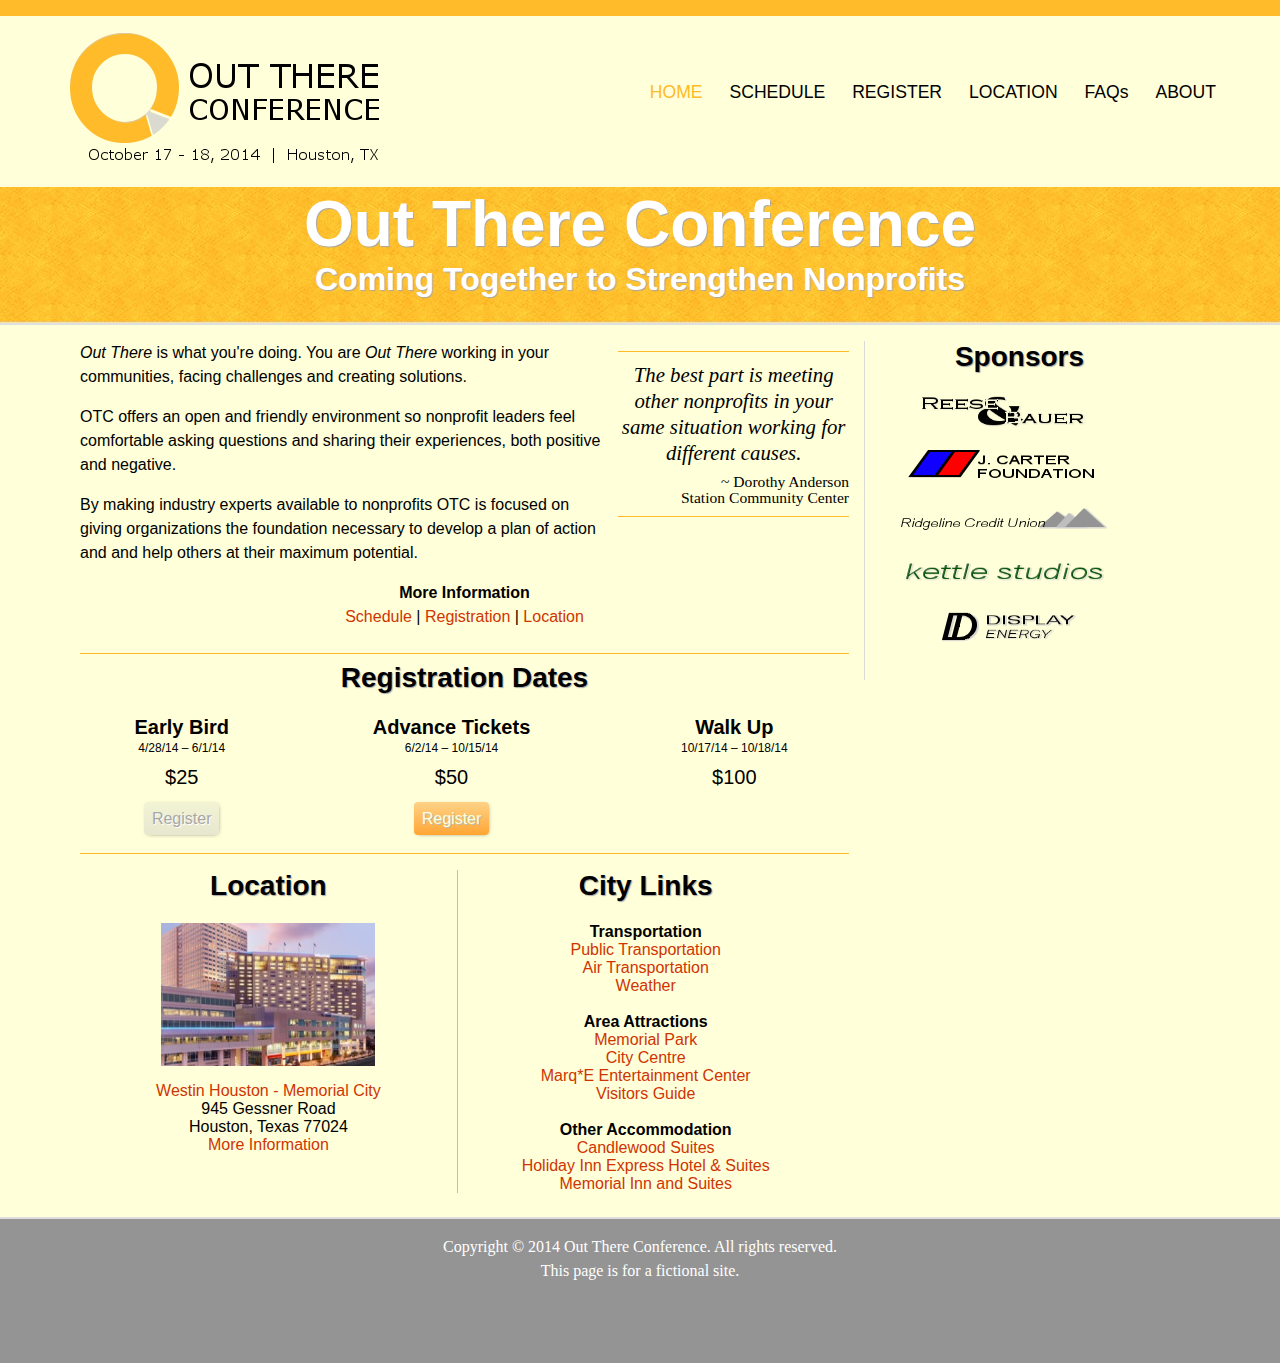
<file: index.html>
<!DOCTYPE HTML>
<html>
<head>
<meta charset="UTF-8">
<meta name="viewport" content="width=device-width, initial-scale=1.0">
<meta name="description" content="OTC offers an open and friendly environment so nonprofit leaders feel comfortable asking questions and sharing their experiences." />
<title>Out There Conference 2014</title>
<!--[if lt IE 9]>
<script src="http://html5shiv.googlecode.com/svn/trunk/html5.js"></script>
<![endif]-->
<link href="styles.css" rel="stylesheet" />
<link rel="shortcut icon" href="images/favicon.png" />
</head>

<body>

	<!-- start of header -->
	<header id="header" class="pageWidth">
	
		<!-- start of brand image -->
		<a href="index.html"><img src="images/otc_logo.png" alt="Out There Conference" width="318" height="168" id="otcLogo" /></a>
		<!-- end of brand image -->
		
		<!-- start of nav -->
		<ul>
			<li id="current"><a href="index.html">HOME</a></li>
			<li><a href="html/schedule.html">SCHEDULE</a></li>
			<li><a href="html/registration.html">REGISTER</a></li>
			<li><a href="html/location.html">LOCATION</a></li>
			<li><a href="html/faqs.html">FAQs</a></li>
			<li><a href="html/about.html">ABOUT</a></li>
		</ul>
		<!-- end of nav -->
		
	</header>
	<!-- end of header -->	
	
	<!-- start of banner -->
	<section id="banner">
		<div class="pageWidth">
			<h1>Out There Conference</h1>
			<h2>Coming Together to Strengthen Nonprofits</h2>
		</div>	
	</section>
	<!-- end of banner -->
	
	
	<!-- start of content container -->
	<div id="content"  class="pageWidth">
	<!-- start of main content -->
	<section id="mainContent">
		
		<!-- start of overview -->
		<div class="quote floatRight">The best part is meeting other nonprofits in your same situation working for different causes.<div class="quoteName">~ Dorothy Anderson<br />Station Community Center</div></div>
		<p><em>Out There</em> is what you're doing. You are <i>Out&nbsp;There</i> working in your communities, facing challenges and creating solutions.</p>
		<p>OTC offers an open and friendly environment so nonprofit leaders feel comfortable asking questions and sharing their experiences, both positive and negative.</p>
		<p>By making industry experts available to nonprofits OTC is focused on giving organizations the foundation necessary to develop a plan of action and and help others at their maximum potential.</p>
		<p class="textCenter"><b>More Information</b><br />
		<a href="html/schedule.html">Schedule</a>&nbsp;|&nbsp;<a href="#registration">Registration</a>&nbsp;|&nbsp;<a href="html/location.html">Location</a></p>
		<!-- end of overview -->
		
		<hr />
		
		<!-- start of registration -->
		<article id="registration">
		<h3>Registration Dates</h3>
		<table>
			<tr>
				<th scope="col" class="regHeader">Early Bird</th>
				<th scope="col" class="regHeader">Advance Tickets</th>
				<th scope="col" class="regHeader">Walk Up</th>
			</tr>
			<tr>
				<td class="regDates">4/28/14 &ndash; 6/1/14</td>
				<td class="regDates">6/2/14 &ndash; 10/15/14</td>
				<td class="regDates">10/17/14 &ndash; 10/18/14</td>
			</tr>
			<tr>
				<td class="regPricing">$25</td>
				<td class="regPricing">$50</td>
				<td class="regPricing">$100</td>
			</tr>
			<tr>
				<td><span class="regNowInactive">Register</span></td>
				<td><span class="regNowActive"><a href="html/registration.html">Register</a></span></td>
				<td></td>
			</tr>
			
		</table>
		</article>
		<!-- end of registration -->
		
		<hr />		
		
		<!-- start of location info -->
		<article id="locationInfo">
		<h3>Location</h3>
			<a href="http://www.westinhoustonmemorialcity.com/" target="_blank"><img src="images/westinHotel.jpg" width="214" height="159" alt="Photo of the OTC Conference hotel." class="center" />
			Westin Houston - Memorial City</a><br />
			945 Gessner Road<br />
			Houston, Texas  77024<br />
			<a href="html/location.html">More Information</a>
		</article>
		<!-- end of location info -->
		
		<!-- start of city links -->
		<article id="cityLinks">
			<h3>City Links</h3>
			<ul>
				<li><b>Transportation</b></li>
				<li><a href="http://ridemetro.org/"  target="_blank">Public Transportation</a></li>
				<li><a href="http://www.fly2houston.com/"  target="_blank">Air Transportation</a></li>
				<li><a href="http://weather.yahoo.com/united-states/texas/houston-2424766/"  target="_blank">Weather</a></li>
			</ul><br />
			<ul>
				<li><b>Area Attractions</b></li>
				<li><a href="http://memorialparkconservancy.org/visit-memorial-park.html"  target="_blank">Memorial Park</a></li>
				<li><a href="http://citycentrehouston.com/"  target="_blank">City Centre</a></li>
				<li><a href="http://www.marqehouston.com/"  target="_blank">Marq*E Entertainment Center</a></li>
				<li><a href="http://www.visithoustontexas.com/travel-tools/request-visitor-guide/"  target="_blank">Visitors Guide</a></li>
			</ul><br />
			<ul>
				<li><b>Other Accommodation</b></li>
				<li><a href="http://www.ihg.com/candlewood/hotels/us/en/houston/houtc/hoteldetail"  target="_blank">Candlewood Suites</a></li>
				<li><a href="http://www.ihg.com/holidayinnexpress/hotels/us/en/houston/houkf/hoteldetail"  target="_blank">Holiday Inn Express Hotel &amp; Suites</a></li>
				<li><a href="http://www.memorialinnandsuites.com/index.html"  target="_blank">Memorial Inn and Suites</a></li>
			</ul>
		</article>
		<!-- end of city links -->
		
	</section>
	<!--  end of main content -->

	
	<!-- start of sidebar -->
	<aside id="sidebar">
	
	<h3>Sponsors</h3>
	<img src="images/sponsor_reeseBauer.png" width="214" height="50" alt="Logo for Reese &amp; Bauer" />
	<img src="images/sponsor_carter.png" width="214" height="50" alt="Logo for J. Carter Foundation" />
	<img src="images/sponsor_ridgeline.png" width="214" height="50" alt="Logo for Ridgeline Credit Union" />
	<img src="images/sponsor_kettle.png" width="214" height="50" alt="Logo for Kettle Studios" />
	<img src="images/sponsor_displayEnergy.png" width="214" height="50" alt="Logo for Display Energy" />
	</aside>
	<!-- end of sidebar -->
	
	</div>
	<!-- end of content container -->
	

	<!-- start of footer container -->
	<footer id="footer">
		<!-- start of footer -->
		<div id="footerText" class="pageWidth">
			<p>Copyright &copy; 2014 <a href="index.html">Out There Conference</a>. All&nbsp;rights&nbsp;reserved.<br />
			This page is for a fictional site.</p>
		</div>
		<!-- end of footer -->
	</footer>
	<!-- end of footer container -->
	
</body>


</html>
</file>
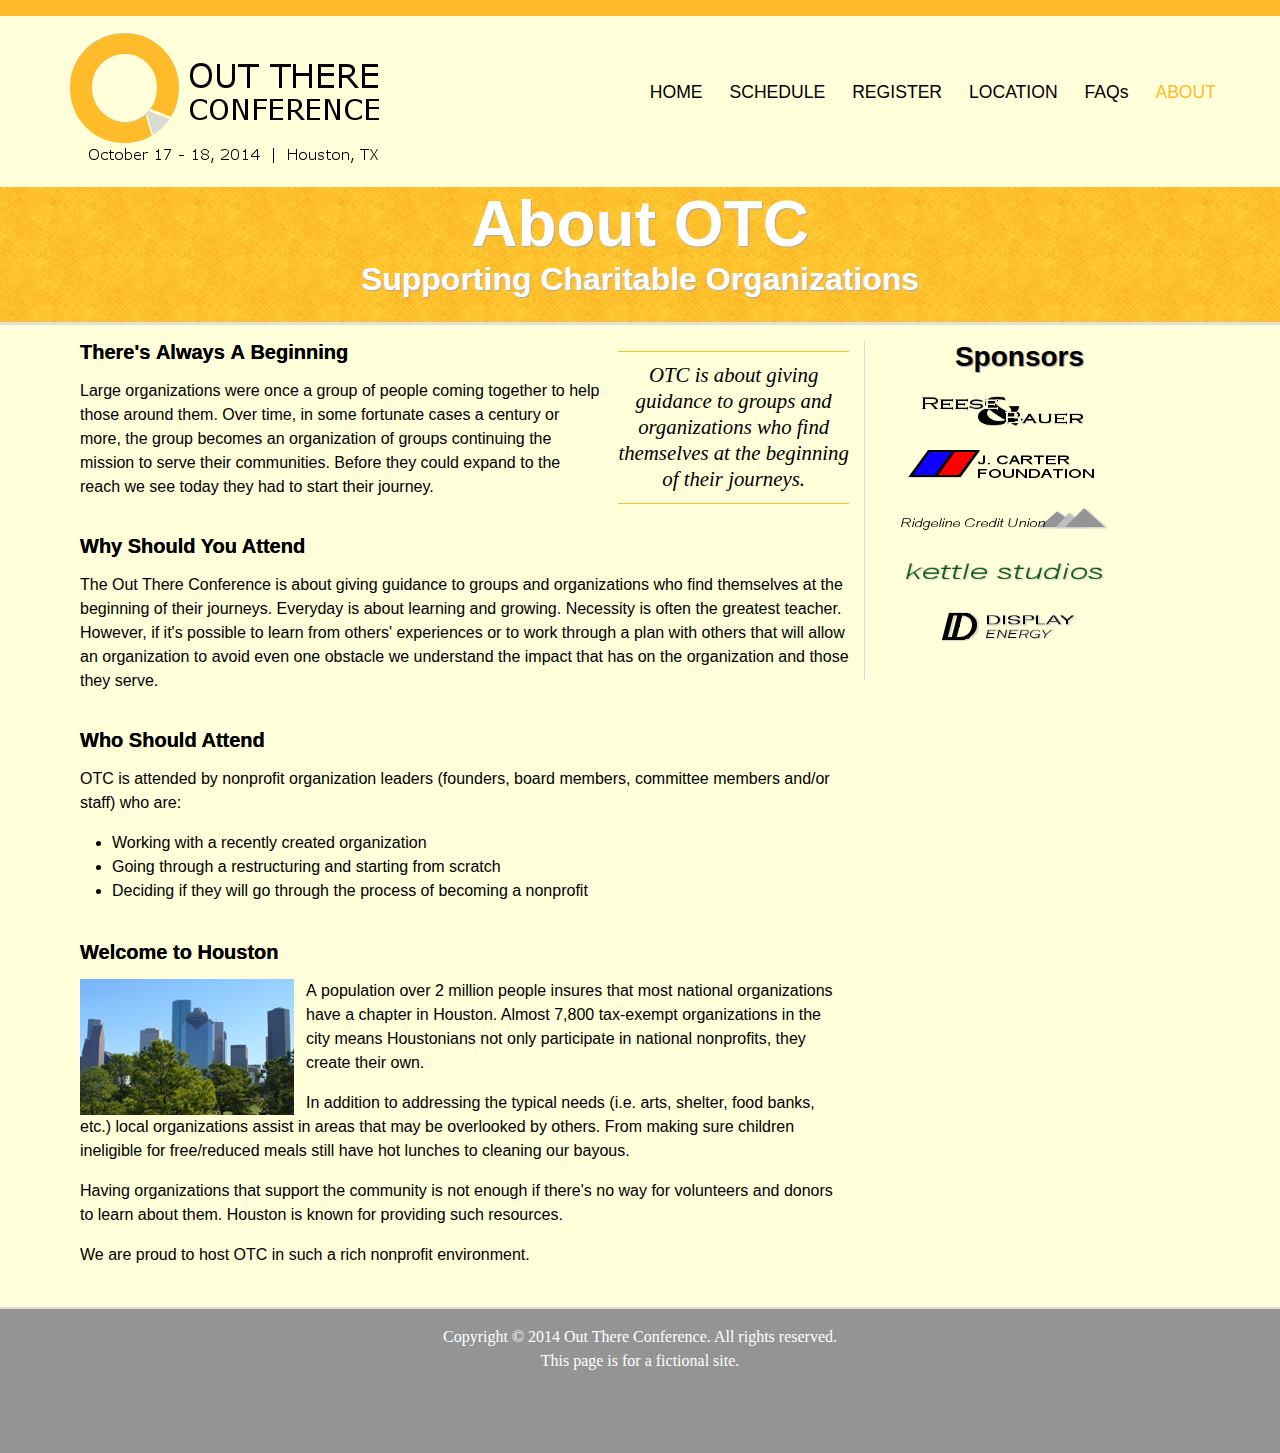
<file: html/about.html>
<!DOCTYPE HTML>
<html>
<head>
<meta charset="UTF-8">
<meta name="viewport" content="width=device-width, initial-scale=1.0">
<meta name="description" content="Learn more about OTC, an annual event focused on nonprofit professionals." />
<title>About | Out There Conference 2014</title>
<!--[if lt IE 9]>
<script src="http://html5shiv.googlecode.com/svn/trunk/html5.js"></script>
<![endif]-->
<link href="../styles.css" rel="stylesheet" />
<link rel="shortcut icon" href="../images/favicon.png" />
</head>

<body>

	<!-- start of header -->
	<header id="header" class="pageWidth">
		
		<!-- start of brand image -->
		<a href="../index.html"><img src="../images/otc_logo.png" alt="Out There Conference" width="318" height="168" id="otcLogo" /></a>
		<!-- end of brand image -->
		
		<!-- start of nav -->
		<ul>
			<li><a href="../index.html">HOME</a></li>
			<li><a href="schedule.html">SCHEDULE</a></li>
			<li><a href="registration.html">REGISTER</a></li>
			<li><a href="location.html">LOCATION</a></li>
			<li><a href="faqs.html">FAQs</a></li>
			<li id="current"><a href="about.html">ABOUT</a></li>
		</ul>
		<!-- end of nav -->
		
	</header>
	<!-- end of header -->	
	
	<!-- start of banner -->
	<section id="banner">
		<div class="pageWidth">
			<h1>About OTC</h1>
			<h2>Supporting Charitable Organizations</h2>
		</div>	
	</section>
	<!-- end of banner -->	
	
	
	<!-- start of content container -->
	<div id="content"  class="pageWidth">
	<!-- start of main content -->
	<section id="mainContent">
		
		<div class="quote floatRight">OTC is about giving guidance to groups and organizations who find themselves at the beginning of their journeys.</div><h3 class="aboutHeaders">There's&nbsp;Always&nbsp;A&nbsp;Beginning</h3>
		<p>Large organizations were once a group of people coming together to help those around them. Over time, in some fortunate cases a century or more, the group becomes an organization of groups continuing the mission to serve their communities. Before they could expand to the reach we see today they had to start their journey.</p>
		
		<h3 class="aboutHeaders">Why Should You Attend</h3>
		<p>The Out There Conference is about giving guidance to groups and organizations who find themselves at the beginning of their journeys. Everyday is about learning and growing. Necessity is often the greatest teacher. However, if it's possible to learn from others' experiences or to work through a plan with others that will allow an organization to avoid even one obstacle we understand the impact that has on the organization and those they serve.</p>
		
		<h3 class="aboutHeaders">Who Should Attend</h3>
		<p>OTC is attended by nonprofit organization leaders (founders, board members, committee members and/or staff) who are&#58;</p>
		<ul class="aboutList">
		<li>Working with a recently created organization</li>
		<li>Going through a restructuring and starting from scratch</li>
		<li>Deciding if they will go through the process of becoming a nonprofit</li>
		</ul><br />
		
		<h3 class="aboutHeaders">Welcome to Houston</h3>
		<img src="../images/downtownHouston.jpg" width="214" height="136" alt="Photo of Houston skyline." class="floatLeft" /><p>A&nbsp;population over 2 million people insures that most national organizations have a chapter in Houston. Almost 7,800 tax-exempt organizations in the city means Houstonians not only participate in national nonprofits, they create their own.</p>
		<p>In addition to addressing the typical needs (i.e. arts, shelter, food banks, etc.) local organizations assist in areas that may be overlooked by others. From making sure children ineligible for free/reduced meals still have hot lunches to cleaning our bayous.</p>
		<p>Having organizations that support the community is not enough if there's no way for volunteers and donors to learn about them. Houston is known for providing such resources.</p>
		<p>We are proud to host OTC in such a rich nonprofit environment.</p>
		
	</section>
	<!--  end of main content -->	
	

	<!-- start of sidebar -->
	<aside id="sidebar">
	<h3>Sponsors</h3>
	<img src="../images/sponsor_reeseBauer.png" width="214" height="50" alt="Logo for Reese &amp; Bauer" />
	<img src="../images/sponsor_carter.png" width="214" height="50" alt="Logo for J. Carter Foundation" />
	<img src="../images/sponsor_ridgeline.png" width="214" height="50" alt="Logo for Ridgeline Credit Union" />
	<img src="../images/sponsor_kettle.png" width="214" height="50" alt="Logo for Kettle Studios" />
	<img src="../images/sponsor_displayEnergy.png" width="214" height="50" alt="Logo for Display Energy" />
	</aside>
	<!-- end of sidebar -->	
	
	</div>
	<!--  end of content container -->
	
	
	<!-- start of footer container -->
	<footer id="footer">
		<!-- start of footer -->
		<div id="footerText" class="pageWidth">
			<p>Copyright &copy; 2014 <a href="index.html">Out There Conference</a>. All&nbsp;rights&nbsp;reserved.<br />
			This page is for a fictional site.</p>
		</div>
		<!-- end of footer -->
	</footer>
	<!-- end of footer container -->
	
</body>


</html>
</file>
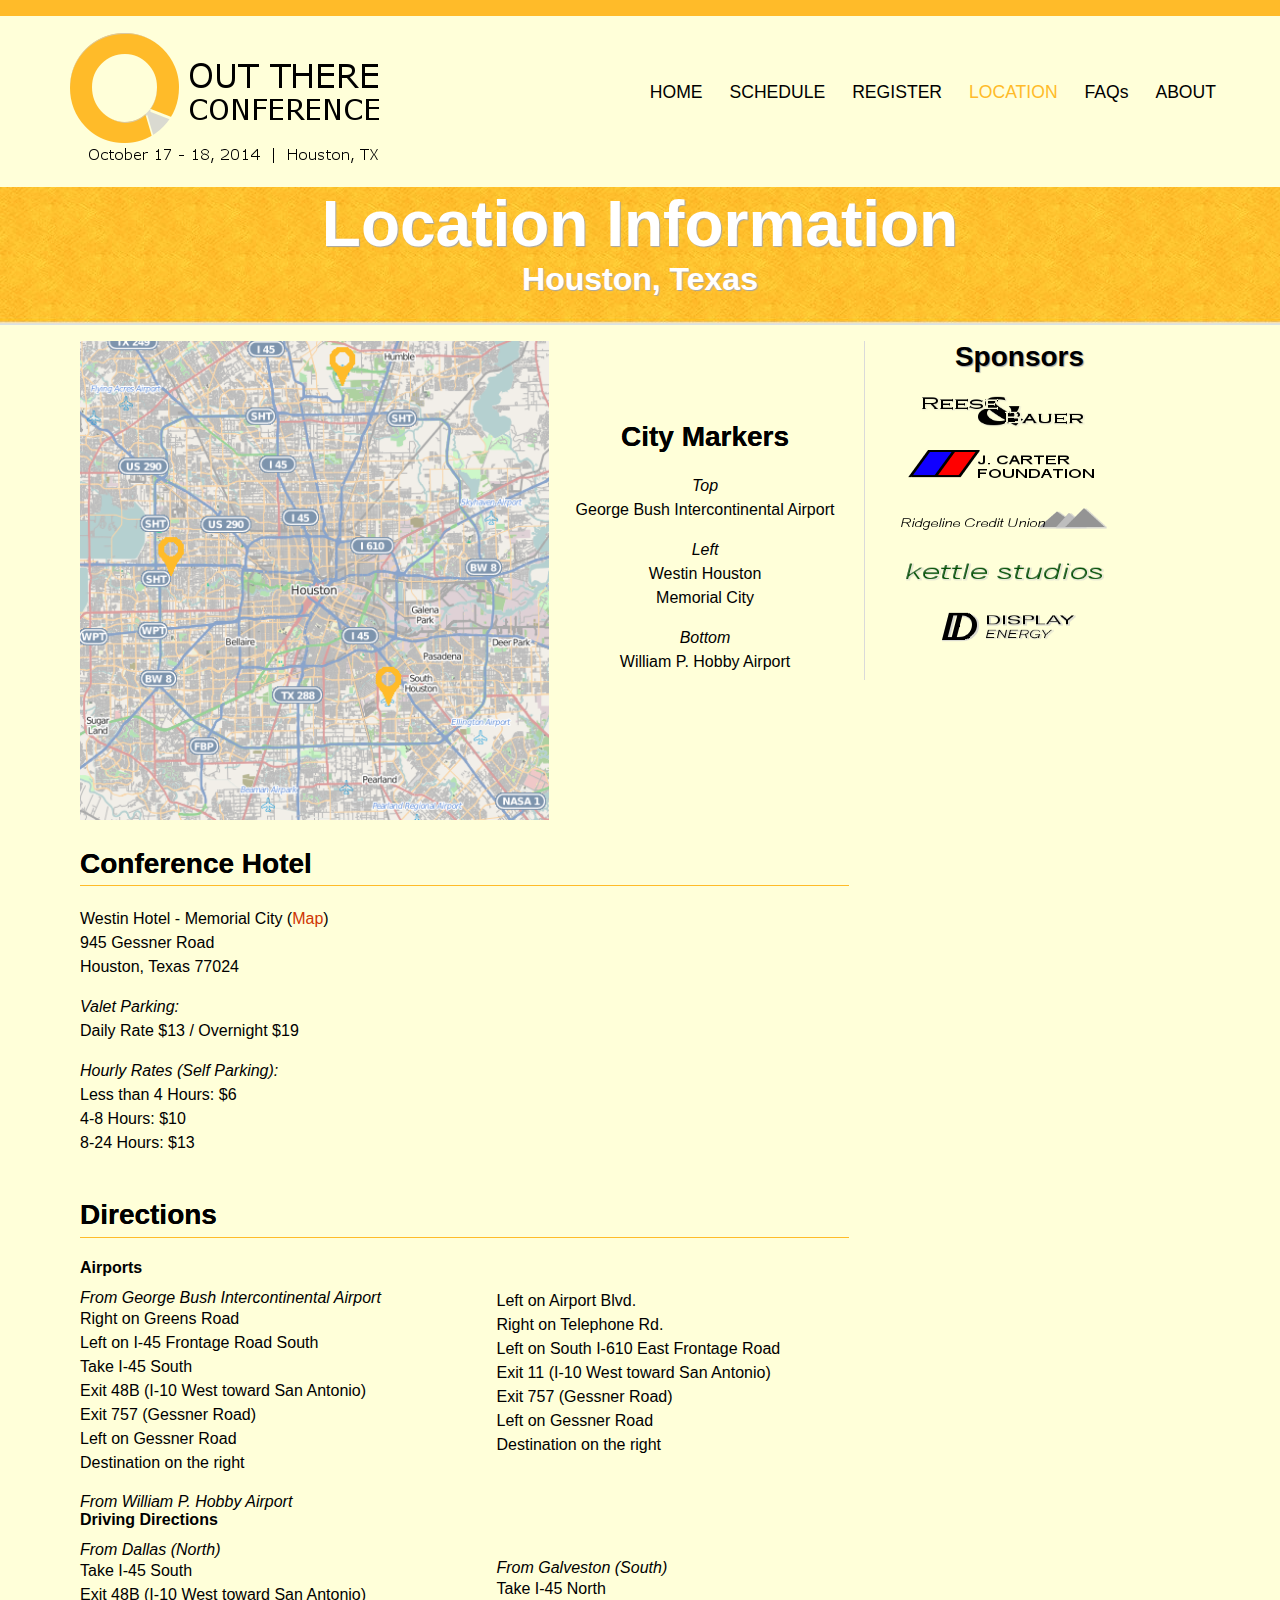
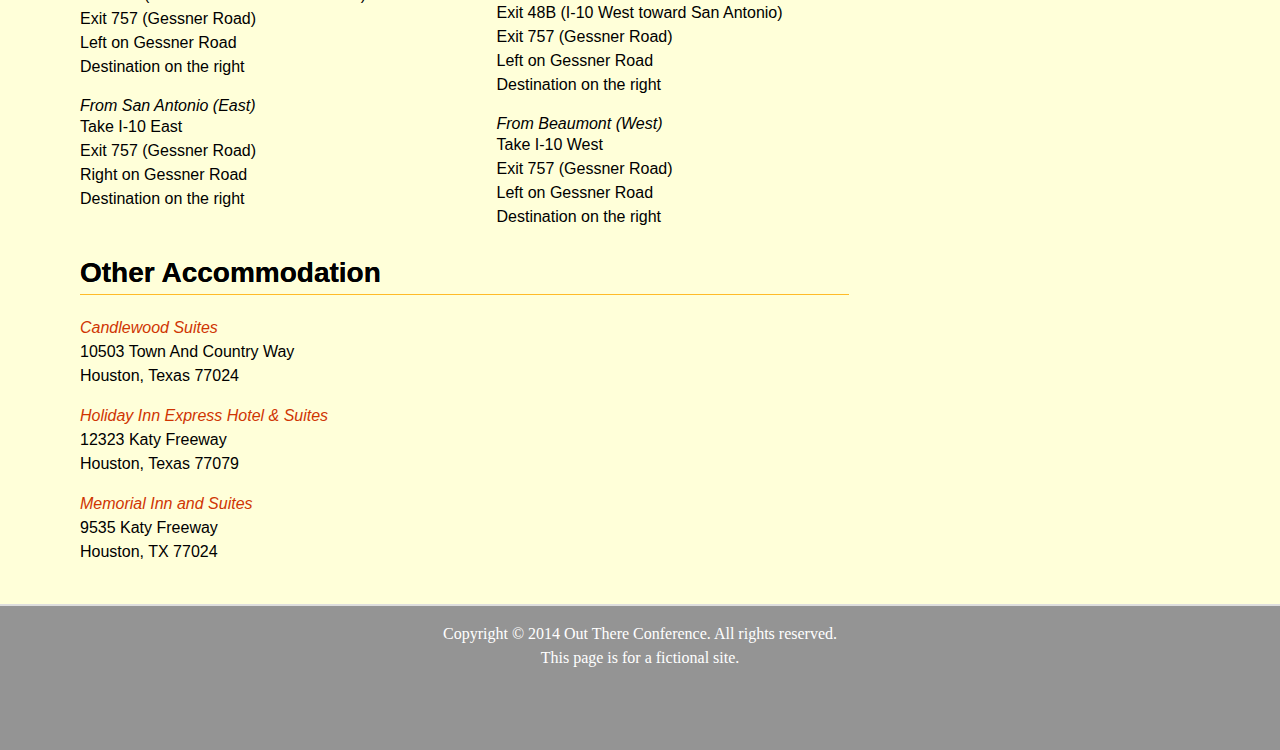
<file: html/location.html>
<!DOCTYPE HTML>
<html>
<head>
<meta charset="UTF-8">	
<meta name="viewport" content="width=device-width, initial-scale=1.0">
<meta name="description" content="Location information for OTC" />
<title>Location | Out There Conference 2014</title>
<!--[if lt IE 9]>
<script src="http://html5shiv.googlecode.com/svn/trunk/html5.js"></script>
<![endif]-->
<link href="../styles.css" rel="stylesheet" />
<link rel="shortcut icon" href="../images/favicon.png" />
</head>

<body>

	<!-- start of header -->
	<header id="header" class="pageWidth">
		
		<!-- start of brand image -->
		<a href="../index.html"><img src="../images/otc_logo.png" alt="Out There Conference" width="318" height="168" id="otcLogo" /></a>
		<!-- end of brand image -->
		
		<!-- start of nav -->
		<ul>
			<li><a href="../index.html">HOME</a></li>
			<li><a href="schedule.html">SCHEDULE</a></li>
			<li><a href="registration.html">REGISTER</a></li>
			<li id="current"><a href="location.html">LOCATION</a></li>
			<li><a href="faqs.html">FAQs</a></li>
			<li><a href="about.html">ABOUT</a></li>
		</ul>
		<!-- end of nav -->
		
	</header>
	<!-- end of header -->	

	<!-- start of banner -->
	<section id="banner">
		<div class="pageWidth">
			<h1>Location Information</h1>
			<h2>Houston, Texas</h2>
		</div>	
	</section>
	<!-- end of banner -->	
	
	
	<!-- start of content container -->
	<div id="content"  class="pageWidth">
	<!-- start of main content -->
	<section id="mainContent">
		
		<!-- start of image map & caption -->
		<img src="../images/mapHouston.png" class="floatLeft" height="479" width="469" alt="City of Houston Map" usemap="#mapCOH" id="mapHouston" />
		<map id="mapCOH" name="mapCOH">
			<area shape="circle" coords="93,210,20" href="http://www.westinhoustonmemorialcity.com/" alt="Westin Houston - Memorial City" title="Westin Houston - Memorial City" target="_blank" />
			<area shape="circle" coords="267,22,20" href="http://www.fly2houston.com/iah" alt="George Bush Intercontinental Airport"  title="George Bush Intercontinental Airport" target="_blank" />
			<area shape="circle" coords="314,337,20" href="http://www.fly2houston.com/hobby" alt="William P. Hobby Airport" title="William P. Hobby Airport" target="_blank" />
		</map>
		<div id="mapCaption">
			<h3>City Markers</h3>
			<p><i>Top</i><br />
			George Bush Intercontinental Airport</p>
			<p><i>Left</i><br />
			Westin Houston<br />Memorial City</p>
			<p><i>Bottom</i><br />
			William P. Hobby Airport</p>
		</div>
		<!-- end of image map & caption -->
		
		<!-- start of conference hotel -->
		<h3 class="clear locationHeaders">Conference Hotel</h3>
			<p>Westin Hotel - Memorial City (<a href="http://goo.gl/maps/eAZK8">Map</a>)<br />
			945 Gessner Road<br />
			Houston, Texas  77024</p>
			<p>
			<i>Valet Parking:</i><br />
			Daily Rate $13 / Overnight $19</p>
			<p><i>Hourly Rates (Self Parking):</i><br />
			Less than 4 Hours: $6<br />
			4-8 Hours: $10<br />
			8-24 Hours: $13</p>
		<!-- end of conference hotel -->

		<!-- start of directions -->	
		<h3 class="locationHeaders">Directions</h3>
		<b>Airports</b>
		<div class="directions">
			<i>From George Bush Intercontinental Airport</i>
			<ul>
				<li>Right on Greens Road</li>
				<li>Left on I-45 Frontage Road South</li>
				<li>Take I-45 South</li>
				<li>Exit 48B (I-10 West toward San Antonio)</li>
				<li>Exit 757 (Gessner Road)</li>
				<li>Left on Gessner Road</li>
				<li>Destination on the right</li>
			</ul>
			<br />	
			<i>From William P. Hobby Airport</i>
			<ul>
				<li>Left on Airport Blvd.</li>
				<li>Right on Telephone Rd.</li>
				<li>Left on South I-610 East Frontage Road</li>
				<li>Exit 11 (I-10 West toward San Antonio)</li>
				<li>Exit 757 (Gessner Road)</li>
				<li>Left on Gessner Road</li>
				<li>Destination on the right</li>
				</ul>
			<br />
		</div>
		
		<b>Driving Directions</b>
		<div class="directions">
			<i>From Dallas (North)</i>
			<ul>
				<li>Take I-45 South</li>
				<li>Exit 48B (I-10 West toward San Antonio)</li>
				<li>Exit 757 (Gessner Road)</li>
				<li>Left on Gessner Road</li>
				<li>Destination on the right</li>
			</ul>
			<br />
			<i>From San Antonio (East)</i>
			<ul>
				<li>Take I-10 East</li>
				<li>Exit 757 (Gessner Road)</li>
				<li>Right on Gessner Road</li>
				<li>Destination on the right</li>
			</ul>
			<br />
			<i>From Galveston (South)</i>
			<ul>
				<li>Take I-45 North</li>
				<li>Exit 48B (I-10 West toward San Antonio)</li>
				<li>Exit 757 (Gessner Road)</li>
				<li>Left on Gessner Road</li>
				<li>Destination on the right</li>
			</ul>
			<br />
			<i>From Beaumont (West)</i>
			<ul>
				<li>Take I-10 West</li>
				<li>Exit 757 (Gessner Road)</li>
				<li>Left on Gessner Road</li>
				<li>Destination on the right</li>
			</ul>
		</div>
		<!-- end of directions -->
			
		<!-- start of other accommodations -->
		<h3 class="locationHeaders">Other Accommodation</h3>
			<p><i><a href="http://www.ihg.com/candlewood/hotels/us/en/houston/houtc/hoteldetail"  target="_blank">Candlewood Suites</a></i><br />10503 Town And Country Way<br />Houston, Texas 77024</p>
			<p><i><a href="http://www.ihg.com/holidayinnexpress/hotels/us/en/houston/houkf/hoteldetail"  target="_blank">Holiday Inn Express Hotel &amp; Suites</a></i><br />12323 Katy Freeway<br />Houston, Texas 77079</p>
			<p><i><a href="http://www.memorialinnandsuites.com/index.html"  target="_blank">Memorial Inn and Suites</a></i><br />9535 Katy Freeway<br />Houston, TX 77024</p>
		<!-- end of other accommodations -->
			
		
	</section>
	<!--  end of main content -->	
	

	<!-- start of sidebar -->
	<aside id="sidebar">
	<h3>Sponsors</h3>
	<img src="../images/sponsor_reeseBauer.png" width="214" height="50" alt="Logo for Reese &amp; Bauer" />
	<img src="../images/sponsor_carter.png" width="214" height="50" alt="Logo for J. Carter Foundation" />
	<img src="../images/sponsor_ridgeline.png" width="214" height="50" alt="Logo for Ridgeline Credit Union" />
	<img src="../images/sponsor_kettle.png" width="214" height="50" alt="Logo for Kettle Studios" />
	<img src="../images/sponsor_displayEnergy.png" width="214" height="50" alt="Logo for Display Energy" />
	</aside>
	<!-- end of sidebar -->	
	
	</div>
	<!--  end of content container -->
	
	
	<!-- start of footer container -->
	<footer id="footer">
		<!-- start of footer -->
		<div id="footerText" class="pageWidth">
			<p>Copyright &copy; 2014 <a href="index.html">Out There Conference</a>. All&nbsp;rights&nbsp;reserved.<br />
			This page is for a fictional site.</p>
		</div>
		<!-- end of footer -->
	</footer>
	<!-- end of footer container -->
	
</body>


</html>
</file>
<file: styles.css>
html, body {
	background: #ffffd9;
	margin: 0;
}
/*html5 display rule*/
address, article, aside, canvas, details, figcaption, figure, footer, header, hgroup, nav, menu, nav, section, summary {
	display: block;
}
h1, h2, h3, h4, h5, h6, p , ul , div, span {
	margin: 0;
	padding: 0;
}
body {
	border-top: 1em solid #ffbb29;
	font-family: Tahoma, Geneva, sans-serif;
	width: 100%;
	display: table;
}
h1, h2, h3 {
	font-family: Arial, Helvetica, sans-serif;
	text-shadow: 1px 1px 1px #a7a7a7;
}
h1 {
	font-size: 4em;
	color: #fff;
	text-align: center;
}
h2 {
	color: #fff;
	text-align: center;
}
h3 {
	font-size: 1.75em;
	margin-bottom: .75em;
	text-align: center;
}
p {
	line-height: 1.5em;
	padding-bottom: 1em;
}
ul {
	list-style: none;
}
a {
    color: #CF3503;
    text-decoration: none;
}
a:hover {
	color: #ffbb29;
}
hr {
	height:1px;
	border-width:0;
	color:#ffbb29;
	background-color:#ffbb29;
	clear: left;
}
hr.greyLine {
	height:2px;
	border-width:0;
	background-color:#ccc;
	clear: left;
}
img.center {
	display: block;
	margin-left: auto;
	margin-right: auto;
}
img {
	border: none;
}
.clear {
	clear: both;
}
.floatLeft {
	float: left;
	margin-right: .75em;
}
.floatRight {
	float: right;
	margin-left: .75em;
}
.textCenter{
	text-align: center;
}
.textAlignRight {
	text-align: right;
}
.errorText {
	color: #f00;
}

/************ NAVIGATION ************/
#header ul {
	list-style:none;
	font-size: 1.1em;
	font-family: Arial, Helvetica, sans-serif;
}

/************ BANNER ************/
#banner {
	clear: right;
	background: #ffbb29 url(images/preContent_bkg.jpg) 0 0 repeat-x;
	height: 138px;
	padding: 0;
}

/************ CONTENT CONTAINER ************/
#content {
	padding: 1em;
}

/* pull-out quote */
.quote {
	font: italic 1.3em/1.25em "Times New Roman", serif;
	text-align: center;
	margin-top: .5em;
	padding-top: .5em;
	padding-bottom: .5em;
	border-top: 1px solid #ffbb29;
	border-bottom: 1px solid #ffbb29;
}
.quoteName {
	font-style: normal;
	font-size: .75em;
	line-height: 1em;
	text-align: right;
	padding-top: .5em;
}


/* index page - registration information */
#registration {
	text-align: center;
}
#registration table {
	margin: 0 auto;
	width: 100%;
	border-spacing: 0;
	padding-bottom: 1em;
}
.regHeader {
	font-size: 1.25em;
}
.regDates {
	font-size: .75em;
}
.regPricing {
	font-size: 1.25em;
	padding-top: .5em;
	padding-bottom: 1em;
}
.regNowActive a {
	padding: .5em;
	color: #ffffd9;
	background: #ffbb29;
	background: -moz-linear-gradient(bottom,rgba(255,143,11,.8)0%,rgba(255,182,38,0)200%);
	background: -webkit-linear-gradient(bottom,rgba(255,143,11,.8)0%,rgba(255,182,38,0)200%);
	background: -o-linear-gradient(bottom,rgba(255,143,11,.8)0%,rgba(255,182,38,0)200%);
	background: -ms-linear-gradient(bottom,rgba(255,143,11,.8)0%,rgba(255,182,38,0)200%);
	background: linear-gradient(bottom,rgba(255,143,11,.8)0%,rgba(255,182,38,0)200%);
	border-radius: 4px;
	text-shadow: 1px 1px 0 #bbb;
}
.regNowActive a:hover {
	color: #ffe19f;
}
.regNowInactive {
	padding: .5em;
	color: #a7a7a7;
	background: #e1e1cd;
	background: -moz-linear-gradient(bottom,rgba(225,225,205,.8)0%,rgba(233,233,213,0)200%);
	background: -webkit-linear-gradient(bottom,rgba(225,225,205,.8)0%,rgba(233,233,213,0)200%);
	background: -o-linear-gradient(bottom,rgba(225,225,205,.8)0%,rgba(233,233,213,0)200%);
	background: -ms-linear-gradient(bottom,rgba(225,225,205,.8)0%,rgba(233,233,213,0)200%);
	background: linear-gradient(bottom,rgba(225,225,205,.8)0%,rgba(233,233,213,0)200%);
	border-radius: 4px;
	text-shadow: 1px 1px 0 #fff;
}
.regNowActive a, .regNowInactive {
	-moz-box-shadow: 1px 1px 5px -3px #333;
	-webkit-box-shadow: 1px 1px 5px -3px #333;
	box-shadow: 1px 1px 5px -3px #333;
}


/* index page - location information */
#locationInfo {
	text-align: center;
	margin-top: .5em;
}
#locationInfo img {
	margin: 0 auto;
	padding-bottom: 1em;
}

/* index page - city links */
#cityLinks {
	text-align: center;
	margin-top: .5em;
}
#cityLinks ul {
	font-size: 1em;
}
/* END OF INDEX PAGE */

/* schedule page */	
.scheduleDate {
	font-weight: bold;
	font-size: 2em;
	padding: .25em 0 .25em;
	background: #ffbb29;
	color: #fff;
	text-align: center;
	width: 100%;
	margin-top: 1em;
}
.scheduleDate:first-of-type {
	margin-top: 0em;
}
.scheduleTime {
	font-weight: bold;
	width: 30%;
	text-align: right;
	padding-right: 20px;
	font-size: 1em;
	float: left;
	padding-bottom: .25em;
}
.scheduleSession {
	font-weight: bold;
	font-size: 1em;
	float: right;
	width: 65%;
	padding-bottom: .25em;
}
.scheduleSessionTitles {
	font-family: Tahoma, Geneva, sans-serif;
	font-size: 1em;
	text-shadow: none;
	padding-left: 35%;
}
.accordion h3 , .ui-accordion-content{
	text-align: left;
	border: none;
	background: #ffffd9;
	font-family: Tahoma, Geneva, sans-serif;
	font-size: 1em;
	color: #000;
	text-shadow: none;
	padding-left: 35%;
}
.ui-icon {
    background-image: url(images/ui-icons_CF3503_256x240.png);
	margin-right: .5em;
}

.descriptionSessions {
	text-shadow: 0px 0px 0px;
	text-align: left;
	font-size: 1.5em;
	border-top: 2px solid #ddd;
	border-bottom: 2px solid #ddd;
}
/*END OF SCHEDULE PAGE */

/* registration page - registration form */
#photoAgreement {
	width: 100%;
	height: 150px;
	overflow: auto;
	background: #fff;
	font-size: .75em;
	border: 1px solid #7F9DB9;
	margin-top: .5em;
	padding: .5em;
}
* {
  -webkit-box-sizing: border-box;
  -moz-box-sizing: border-box;
  box-sizing: border-box;
}

.confHeadings {
	padding-top: 1em;
	padding-bottom: .5em;
	margin-bottom: 1em;
	border-bottom: 1px solid #ffbb29;
}
.confHeadings:first-of-type {
	padding-top: 0em;
}
.confRegistration {
	font-weight: bold;
}
.confLevel {
	font-weight: bold;
	float: left;
	width: 30%:
}
.confPrice {
	font-weight: bold;
	float: right;
	width: 30%:
}
form > div {
  clear: both;
  overflow: hidden;
  padding: 1px;
  margin: 0 0 10px 0;
}
form > div > fieldset > div > div {
  margin: 0 0 5px 0;
}
form > div > label,
legend {
	width: 25%;
  float: left;
  padding-right: 10px;
}
form > div > div,
form > div > fieldset > div {
  width: 75%;
  float: right;
}
form > div > fieldset label {
	font-size: 90%;
}
fieldset {
	border: 0;
  padding: 0;
}

input[type=text],
input[type=email],
input[type=url],
input[type=password],
textarea {
	width: 100%;
  border-top: 1px solid #ccc;
  border-left: 1px solid #ccc;
  border-right: 1px solid #eee;
  border-bottom: 1px solid #eee;
}
input[type=text],
input[type=email],
input[type=url],
input[type=password] {
  width: 50%;
}
input[type=text]:focus,
input[type=email]:focus,
input[type=url]:focus,
input[type=password]:focus,
textarea:focus {
  outline: 0;
  border-color: #4697e4;
}
/* END OF REGISTRATION PAGE */

/* location page - image map caption */
#mapCaption {
	text-align: center;
	padding-top: 5em;

}
#mapCaption h3 {
	text-shadow: 0px 0px 0px;
}

/* location page - modified h3 */
.locationHeaders {
	font: bold 1.75em Tahoma, Geneva, sans-serif;
	padding: 1em 0 .2em;
	text-align: left;
	border-bottom: 1px solid #ffbb29;
	text-shadow: 0px 0px 0px;
}

/* location page - directions */
.directions {
	-moz-column-count: 2;
	-moz-column-gap: 4em;
	-webkit-column-count: 2;
	-webkit-column-gap: 4em;
	column-count: 2;
	column-gap: 4em;
	padding-top: .75em;
	padding-bottom: 0;
	margin-bottom: 0;
}
.directions ul {
	line-height: 1.5em;	
}
/* END OF LOCATION PAGE */

/* FAQs page */
#listOfQuestions {
	font: italic 1.2em/1.5em Tahoma, Geneva, sans-serif;
	padding-bottom: 1em;
	border-bottom: 1px solid #ffbb29;
}
dt {
	font: bold italic 1.2em Tahoma, Geneva, sans-serif;
}
dd {
	margin: 0;
	padding: 0 0 1em 0;
	line-height: 1.5em;
}
/* END OF FAQS PAGE */

/* about page - modified h3 */	
.aboutHeaders {
	font: bold 1.25em Tahoma, Geneva, sans-serif;
	padding-top: 1em;
	text-align: left;
	text-shadow: 0px 0px 0px;
}
.aboutHeaders:first-of-type {
	padding-top: 0;
}

/* about page - "Who Should Attend" list */	
ul.aboutList {
	padding-left: 2em;
	line-height: 1.5em;
	list-style: disc;
}
/* END OF ABOUT PAGE */



/************ FOOTER ************/
#footer {
	width: 100%;
	background: #949494;
	border-top: 2px solid #dddddd;
	margin-top: 1em;
	clear: left;
}
#footerText {
	padding: 1em .25em 4em;
	color: #fff;
	font: normal 1em Georgia, serif;
	text-align: center;
}
#footerText a {
	color: #fff;
}
#footerText a:hover {
	color: #ffbb29;
}



/*mobile styles*/
@media only screen and (max-width:480px) {

/*disable text sizing on orientation change*/
html, body, div, section, article, aside, header, hgroup, footer, nav, h1, h2, h3, h4, h5, h6, p, blockquote, address, time, span, em, strong, img, ol, ul, li, figure, canvas, video, th, td, tr {
	-webkit-text-size-adjust:none;
}
.pageWidth {
	width: 90%;
	margin: 0 auto;
	min-width: 320px;
	max-width: 480px;

}
#header {
	width: 100%;
}
#otcLogo {
	display: block;
	margin: 0 auto;
}
/************ NAVIGATION ************/
#header ul {
	list-style:none;
	text-align: center;
}
#header ul li {
	display: block;
	padding: 5% 0;
	border-top: 1px solid #ffbb29;
}
#header ul li a {
	color: #000;
	text-decoration: none;
}

#header ul :hover {
	color: #fff;
	background: #ffbb29;
}

/************ MAIN CONTENT ************/	
#mainContent {
	width: 100%;
	padding-right: 15px;
	padding-bottom: 1.5em;

}
h1 {
	font-size: 3.5em;
}
h2 {
	display: none;
}
.quote {
	width: 100%;
	float: right;
	margin-bottom: 1em;
}
/* index page - location information */
#locationInfo {
	width: 100%;
	text-align: center;
	padding-bottom: 1em;
}
/* index page - city links */
#cityLinks {
	width: 100%;
	text-align: center;
	border-top: 1px solid #ffbb29;
	padding-top: 1em;
}
/* END OF INDEX PAGE */

/* schedule page */
.scheduleDate {
	font-size: 1.25em;
	margin-top: .5em;
}
.scheduleTime {
	float: right;
	width: 55%;
	padding-right: 0;
	padding-bottom: .5em;
}
.scheduleSession {
	width: 45%;
	float: left;
	padding-bottom: .5em;
}
.scheduleSessionTitles {
	padding-left: 0em;
	padding-bottom: 1.5em;
	width: 100%;
}
/* END OF SCHEDULE PAGE */

/* registration page */
  form > div {
    margin: 0 0 15px 0; 
  }
  form > div > label,
  legend {
	width: 100%;
    float: none;
    margin: 0 0 5px 0;
  }
  form > div > div,
  form > div > fieldset > div {
    width: 100%;
    float: none;
  }
  input[type=text],
  input[type=email],
  input[type=url],
  input[type=password],
  textarea,
  select {
    width: 100%; 
  }
 /* END OF REGISTRATION PAGE */

/* location page - directions */
.directions {
	-moz-column-count: 1;
	-moz-column-gap: 0;
	-webkit-column-count: 1;
	-webkit-column-gap: 0;
	column-count: 1;
	column-gap: 0;
}
/* location page - map */
#mapCOH, #mapHouston, #mapCaption {
	display: none;
}
/* END OF LOCATION PAGE */

/*faq page*/
#listOfQuestions {
	padding-top: .5em;

}
/* END OF FAQS PAGE */


/************ SIDEBAR ************/
#sidebar {
	width: 100%;
	border-top: 1px solid #ffbb29;
	padding-top: 1em;
	clear: both;
}
#sidebar img {
	display: block;
	margin: 0 auto;
	padding-bottom: 1em;
}
}



/*tablet styles*/
@media only screen and (min-width:481px) and (max-width:800px) {

.pageWidth {
	width: 90%;
	margin: 0 auto;
	min-width: 500px;
	max-width: 768px;
}
#otcLogo {
	display: block;
	margin: 0 auto;
}
/************ NAVIGATION ************/
#header ul {
	list-style:none;
	margin: 1em 0;
	padding: 0;

}
#header ul li {
	display: inline;
	padding-left: 5%;
}
#header ul li a {
	color: #000;
	text-decoration: none;
}
#header ul li a:hover {
	color: #ffbb29;
	border-bottom: .25em solid #ffbb29;
	padding-bottom: .5em;
}
#header li#current a {
	color: #ffbb29;
}

/************ MAIN CONTENT ************/	
#mainContent {
	width: 100%;
	padding-right: 15px;
	padding-bottom: 1.5em;

}
h2 {
	font-size: 2em;
}
.quote {
	width: 30%;
	float: right;
}
/* index page - location information */
#locationInfo {
	width: 49%;
	float: left;
	text-align: center;
	margin-top: .5em;
}
#locationInfo img {
	margin: 0 auto;
	padding-bottom: 1em;
}

/* index page - city links */
#cityLinks {
	width: 49%;
	float: left;
	text-align: center;
	margin-top: .5em;
	margin-bottom: 1em;
	border-left: 1px solid #ffbb29;
}
#cityLinks ul {
	font-size: 1em;
}
/* END OF INDEX PAGE */

/* registration page*/
form > div > label,
	legend {
  	text-align: left;
}
/* END OF REGISTRATION PAGE */

/*faqs page*/
#listOfQuestions {
	padding-top: 2em;
	-moz-column-count: 2;
	-moz-column-gap: 1em;
	-webkit-column-count: 2;
	-webkit-column-gap: 1em;
	column-count: 2;
	column-gap: 1em;
}
/* END OF FAQS PAGE */

/************ SIDEBAR ************/
#sidebar {
	width: 100%;
	border-top: 1px solid #ffbb29;
	padding-top: 1em;
	clear: both;
}
#sidebar img {
	padding-bottom: 1em;
}
}



/*desktop styles*/
@media only screen and (min-width:801px) {

.pageWidth {
	width: 90%;
	margin: 0 auto;
	min-width: 1024px;
	max-width: 1280px;
}
#otcLogo {
	float: left;

}
/************ NAVIGATION ************/
#header ul {
	list-style:none;
	float: right;
	margin: 3.75em 0 4.75em;
	padding: 0;
	font-size: 1.1em;
	font-family: Arial, Helvetica, sans-serif;
}
#header ul li {
	display: inline;
	padding-left: 1.25em;
}
#header ul li a {
	color: #000;
	text-decoration: none;
}
#header ul li a:hover {
	color: #ffbb29;
	border-bottom: .25em solid #ffbb29;
	padding-bottom: .5em;
}
#header li#current a {
	color: #ffbb29;
}

/************ MAIN CONTENT ************/	

#mainContent {
	width: 70%;
	padding-right: 15px;
	padding-bottom: 1.5em;
	float: left;
}
h2 {
	font-size: 2em;
}
.quote {
	width: 30%;
	float: right;
}
/* index page - location information */
#locationInfo {
	width: 49%;
	float: left;
	text-align: center;
	margin-top: .5em;
}
#locationInfo img {
	margin: 0 auto;
	padding-bottom: 1em;
}

/* index page - city links */
#cityLinks {
	width: 49%;
	float: left;
	text-align: center;
	margin-top: .5em;
	border-left: 1px solid #ffbb29;
}
#cityLinks ul {
	font-size: 1em;
}
/* END OF INDEX PAGE */

/* registration page */
  form > div > label,
	legend {
  	text-align: right;
  }
 /* END OF REGISTRATION PAGE */

/*faqs page*/
#listOfQuestions {
	padding-top: 2em;
	-moz-column-count: 2;
	-moz-column-gap: 1em;
	-webkit-column-count: 2;
	-webkit-column-gap: 1em;
	column-count: 2;
	column-gap: 1em;
}
/* END OF FAQS PAGE */

/************ SIDEBAR ************/
#sidebar {
	width: 25%;
	padding: 0 0 1em 30px; 
	float: left;
	border-left: 1px solid #dadada;
}
#sidebar img {
	margin: 0 auto;
	padding-bottom: 1em;
}
}
</file>
